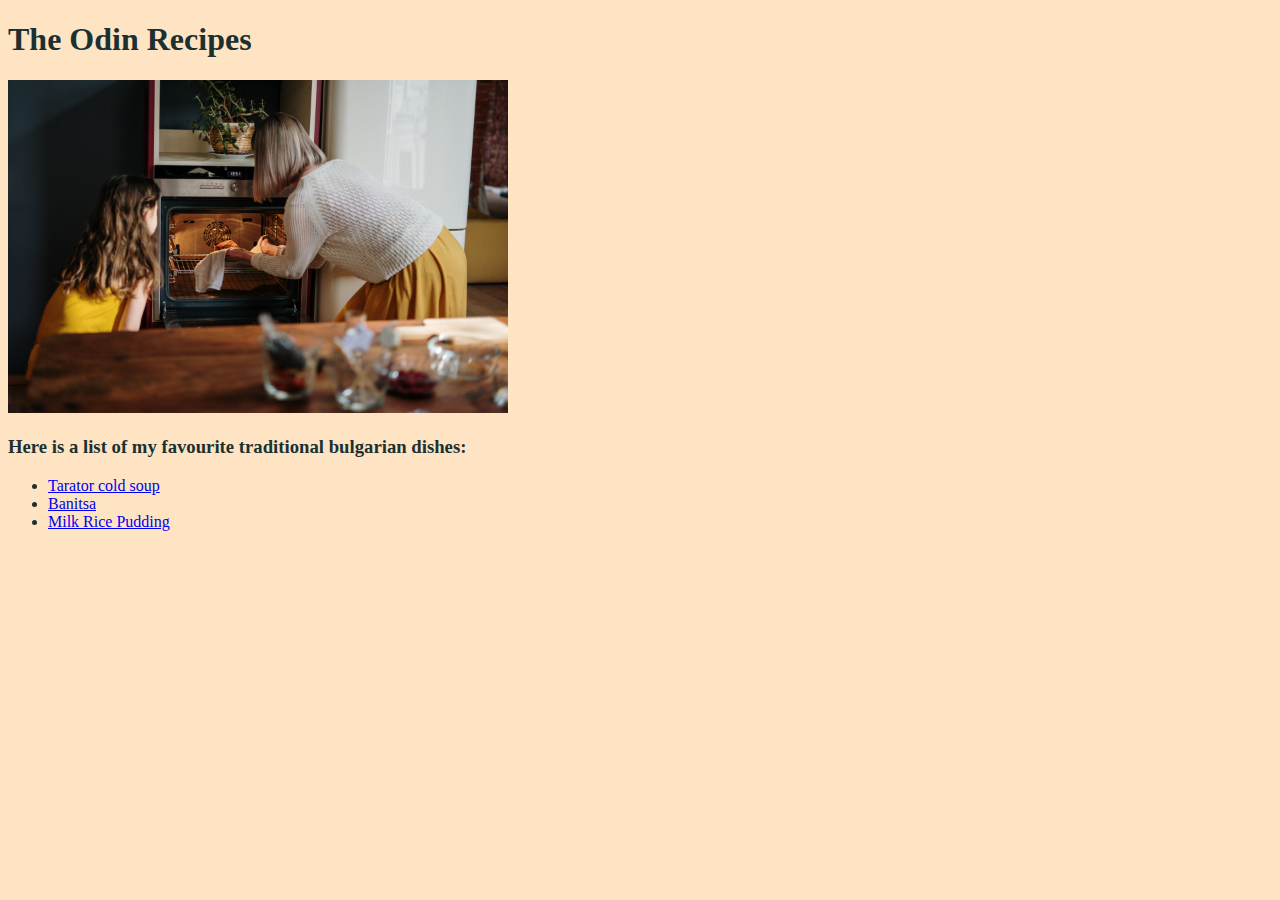
<file: index.html>
<!DOCTYPE html>
<html lang="en">
<head>
    <meta charset="UTF-8">
    <meta http-equiv="X-UA-Compatible" content="IE=edge">
    <meta name="viewport" content="width=device-width, initial-scale=1.0">
    <link rel="stylesheet" href="style.css">
    <title>The Odin Recipes</title>
</head>
<body>
    <section>
        <h1>The Odin Recipes</h1>
        <img width="500" src="images/cooking.jpg" alt="A family cooking">
    </section>
    <nav>
        <h3>Here is a list of my favourite traditional bulgarian dishes:</h3>
        <ul>
            <li class="recipe"><a href="recipes/tarator.html">Tarator cold soup</a></li>
            <li class="recipe"><a href="recipes/banitsa.html">Banitsa</a></li>
            <li class="recipe"><a href="recipes/milk-rice-pudding.html">Milk Rice Pudding</a></li>
        </ul>
    </nav>
</body>
</html>
</file>
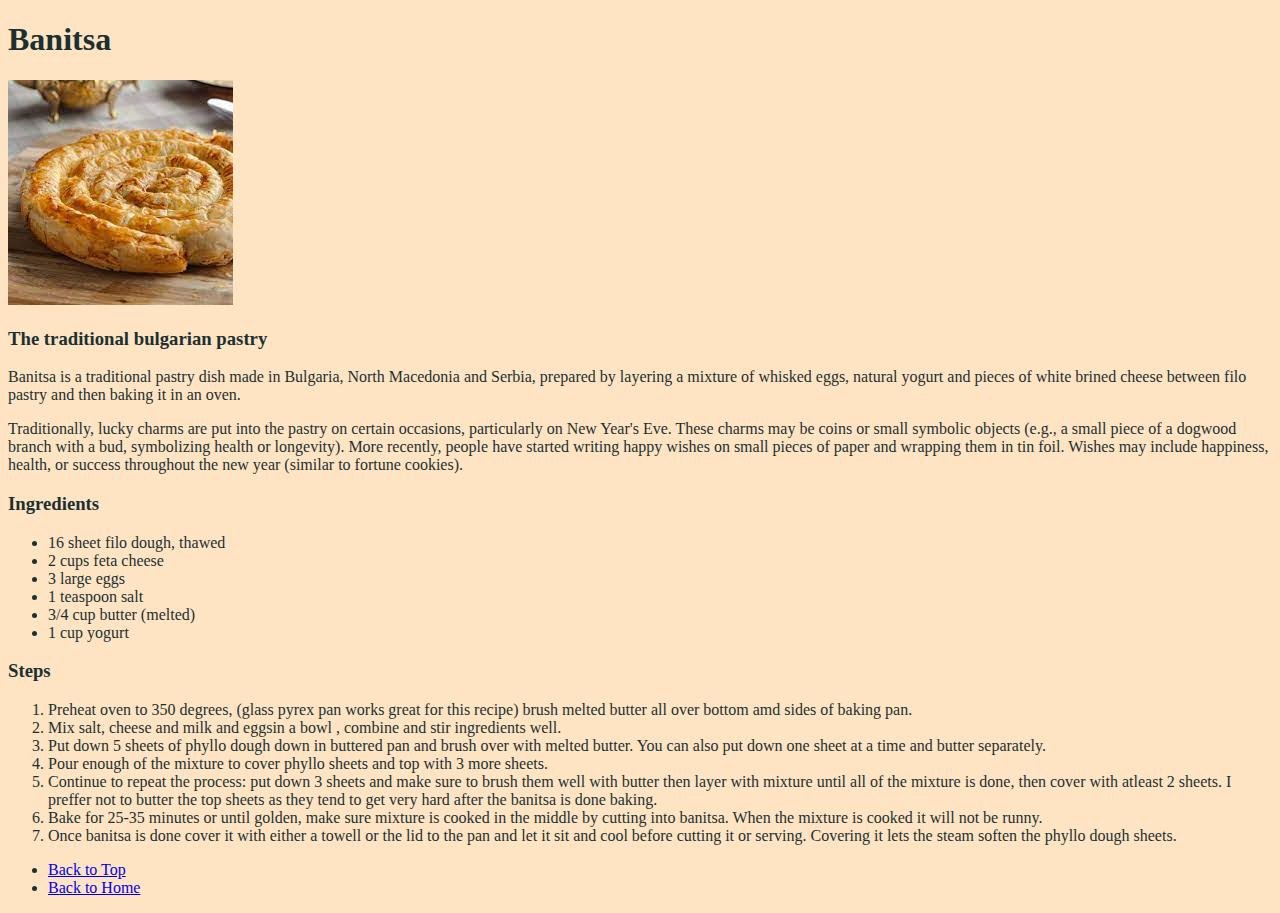
<file: recipes/banitsa.html>
<!DOCTYPE html>
<html lang="en">
<head>
    <meta charset="UTF-8">
    <meta http-equiv="X-UA-Compatible" content="IE=edge">
    <meta name="viewport" content="width=device-width, initial-scale=1.0">
    <link rel="stylesheet" href="../style.css">
    <title>Banitsa Recipe</title>
</head>
<body>
    <section>
        <h1>Banitsa</h1>
        <img src="../images/banitsa.jpeg" alt="Banitsa">
    </section>
    <section>
        <h3>The traditional bulgarian pastry</h3>
        <p>Banitsa is a traditional pastry dish made in Bulgaria, North Macedonia and Serbia, prepared by layering a mixture of whisked eggs, natural yogurt and pieces of white brined cheese between filo pastry and then baking it in an oven. </p>
        <p>Traditionally, lucky charms are put into the pastry on certain occasions, particularly on New Year's Eve. These charms may be coins or small symbolic objects (e.g., a small piece of a dogwood branch with a bud, symbolizing health or longevity). More recently, people have started writing happy wishes on small pieces of paper and wrapping them in tin foil. Wishes may include happiness, health, or success throughout the new year (similar to fortune cookies). </p>
    </section>
    <section>
        <h3>Ingredients</h3>
        <ul>
            <li>16 sheet filo dough, thawed</li>
            <li>2 cups feta cheese</li>
            <li>3 large eggs</li>
            <li>1 teaspoon salt</li>
            <li>3/4 cup butter (melted)</li>
            <li>1 cup yogurt</li>
        </ul>
    </section>
    <section>
        <h3>Steps</h3>
        <ol>
            <li>Preheat oven to 350 degrees, (glass pyrex pan works great for this recipe) brush melted butter all over bottom amd sides of baking pan.</li>
            <li>Mix salt, cheese and milk and eggsin a bowl , combine and stir ingredients well.</li>
            <li>Put down 5 sheets of phyllo dough down in buttered pan and brush over with melted butter. You can also put down one sheet at a time and butter separately.</li>
            <li>Pour enough of the mixture to cover phyllo sheets and top with 3 more sheets.</li>
            <li>Continue to repeat the process: put down 3 sheets and make sure to brush them well with butter then layer with mixture until all of the mixture is done, then cover with atleast 2 sheets. I preffer not to butter the top sheets as they tend to get very hard after the banitsa is done baking.</li>
            <li>Bake for 25-35 minutes or until golden, make sure mixture is cooked in the middle by cutting into banitsa. When the mixture is cooked it will not be runny.</li>
            <li>Once banitsa is done cover it with either a towell or the lid to the pan and let it sit and cool before cutting it or serving. Covering it lets the steam soften the phyllo dough sheets.</li>
        </ol>
    </section>
    <nav>
        <ul>
            <li><a href="#top">Back to Top</a></li>
            <li><a href="../index.html">Back to Home</a></li>
        </ul>
    </nav>
</body>
</html>
</file>
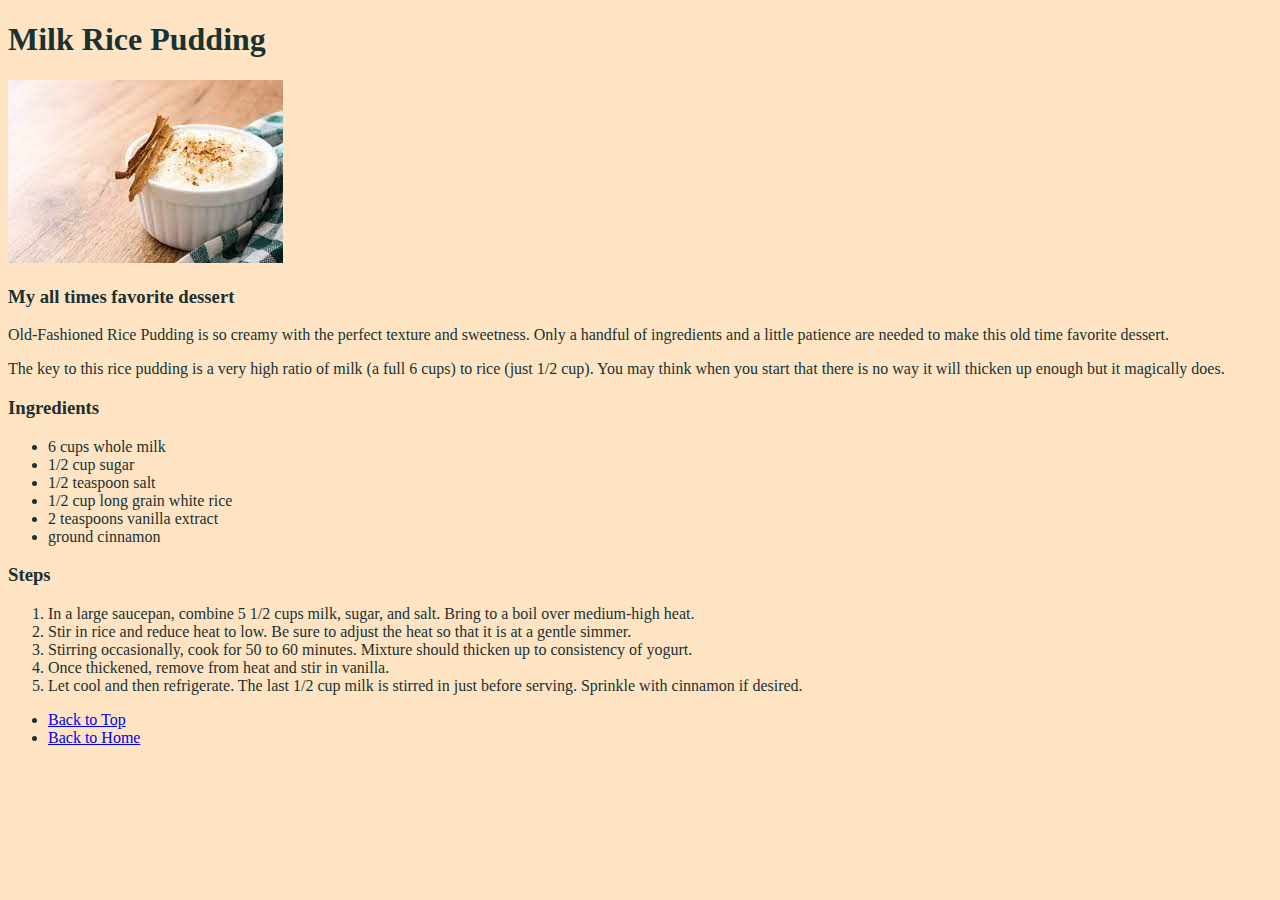
<file: recipes/milk-rice-pudding.html>
<!DOCTYPE html>
<html lang="en">
<head>
    <meta charset="UTF-8">
    <meta http-equiv="X-UA-Compatible" content="IE=edge">
    <meta name="viewport" content="width=device-width, initial-scale=1.0">
    <link rel="stylesheet" href="../style.css">
    <title>Milk Rice Pudding Recipe</title>
</head>
<body>
    <section>
        <h1>Milk Rice Pudding</h1>
        <img src="../images/rice-pudding.jpeg" alt="Milk rice pudding">
    </section>
    <section>
        <h3>My all times favorite dessert</h3>
        <p>Old-Fashioned Rice Pudding is so creamy with the perfect texture and sweetness. Only a handful of ingredients and a little patience are needed to make this old time favorite dessert.</p>
        <p>The key to this rice pudding is a very high ratio of milk (a full 6 cups) to rice (just 1/2 cup). You may think when you start that there is no way it will thicken up enough but it magically does.</p>
    </section>
    <section>
        <h3>Ingredients</h3>
        <ul>
            <li>6 cups whole milk</li>
            <li>1/2 cup sugar</li>
            <li>1/2 teaspoon salt</li>
            <li>1/2 cup long grain white rice</li>
            <li>2 teaspoons vanilla extract</li>
            <li>ground cinnamon</li>
        </ul>
    </section>
    <section>
        <h3>Steps</h3>
        <ol>
            <li>In a large saucepan, combine 5 1/2 cups milk, sugar, and salt. Bring to a boil over medium-high heat.</li>
            <li>Stir in rice and reduce heat to low. Be sure to adjust the heat so that it is at a gentle simmer.</li>
            <li>Stirring occasionally, cook for 50 to 60 minutes. Mixture should thicken up to consistency of yogurt.</li>
            <li>Once thickened, remove from heat and stir in vanilla.</li>
            <li>Let cool and then refrigerate. The last 1/2 cup milk is stirred in just before serving. Sprinkle with cinnamon if desired.</li>
        </ol>
    </section>
    <nav>
        <ul>
            <li><a href="#top">Back to Top</a></li>
            <li><a href="../index.html">Back to Home</a></li>
        </ul>
    </nav>
</body>
</html>
</file>
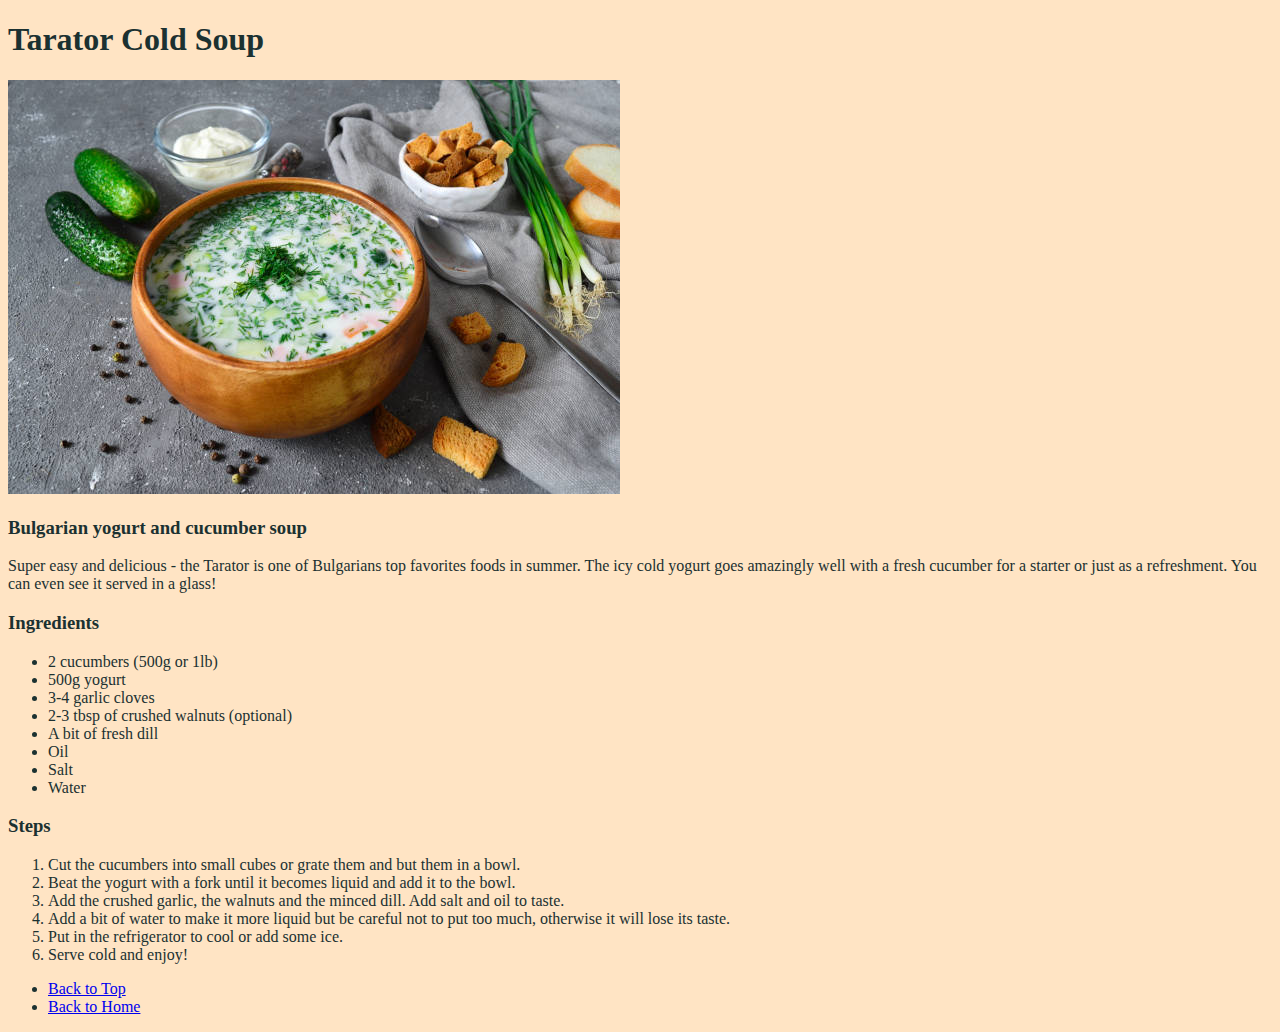
<file: recipes/tarator.html>
<!DOCTYPE html>
<html lang="en">
<head>
    <meta charset="UTF-8">
    <meta http-equiv="X-UA-Compatible" content="IE=edge">
    <meta name="viewport" content="width=device-width, initial-scale=1.0">
    <link rel="stylesheet" href="../style.css">
    <title>Tarator Cold Soup Recipe</title>
</head>
<body>
    <section>
        <h1>Tarator Cold Soup</h1>
        <img src="../images/tarator.jpg" alt="Tarator cold soup">
    </section>
    <section>
        <h3>Bulgarian yogurt and cucumber soup</h3>
        <p>Super easy and delicious - the Tarator is one of Bulgarians top favorites foods in summer. The icy cold yogurt goes amazingly well with a fresh cucumber for a starter or just as a refreshment. You can even see it served in a glass!</p>
    </section>
    <section>
        <h3>Ingredients</h3>
        <ul>
            <li>2 cucumbers (500g or 1lb)</li>
            <li>500g yogurt</li>
            <li>3-4 garlic cloves</li>
            <li>2-3 tbsp of crushed walnuts (optional)</li>
            <li>A bit of fresh dill</li>
            <li>Oil</li>
            <li>Salt</li>
            <li>Water</li>
        </ul>

    </section>
    <section>
        <h3>Steps</h3>
        <ol>
            <li>Cut the cucumbers into small cubes or grate them and but them in a bowl.</li>
            <li>Beat the yogurt with a fork until it becomes liquid and add it to the bowl.</li>
            <li>Add the crushed garlic, the walnuts and the minced dill. Add salt and oil to taste.</li>
            <li>Add a bit of water to make it more liquid but be careful not to put too much, otherwise it will lose its taste.</li>
            <li>Put in the refrigerator to cool or add some ice.</li>
            <li>Serve cold and enjoy!</li>
        </ol>
    </section>
    <nav>
        <ul>
            <li><a href="#top">Back to Top</a></li>
            <li><a href="../index.html">Back to Home</a></li>
        </ul>
    </nav>
</body>
</html>
</file>
<file: style.css>
body {
    background-color: bisque;
    color:rgb(27, 49, 49);
}
</file>
